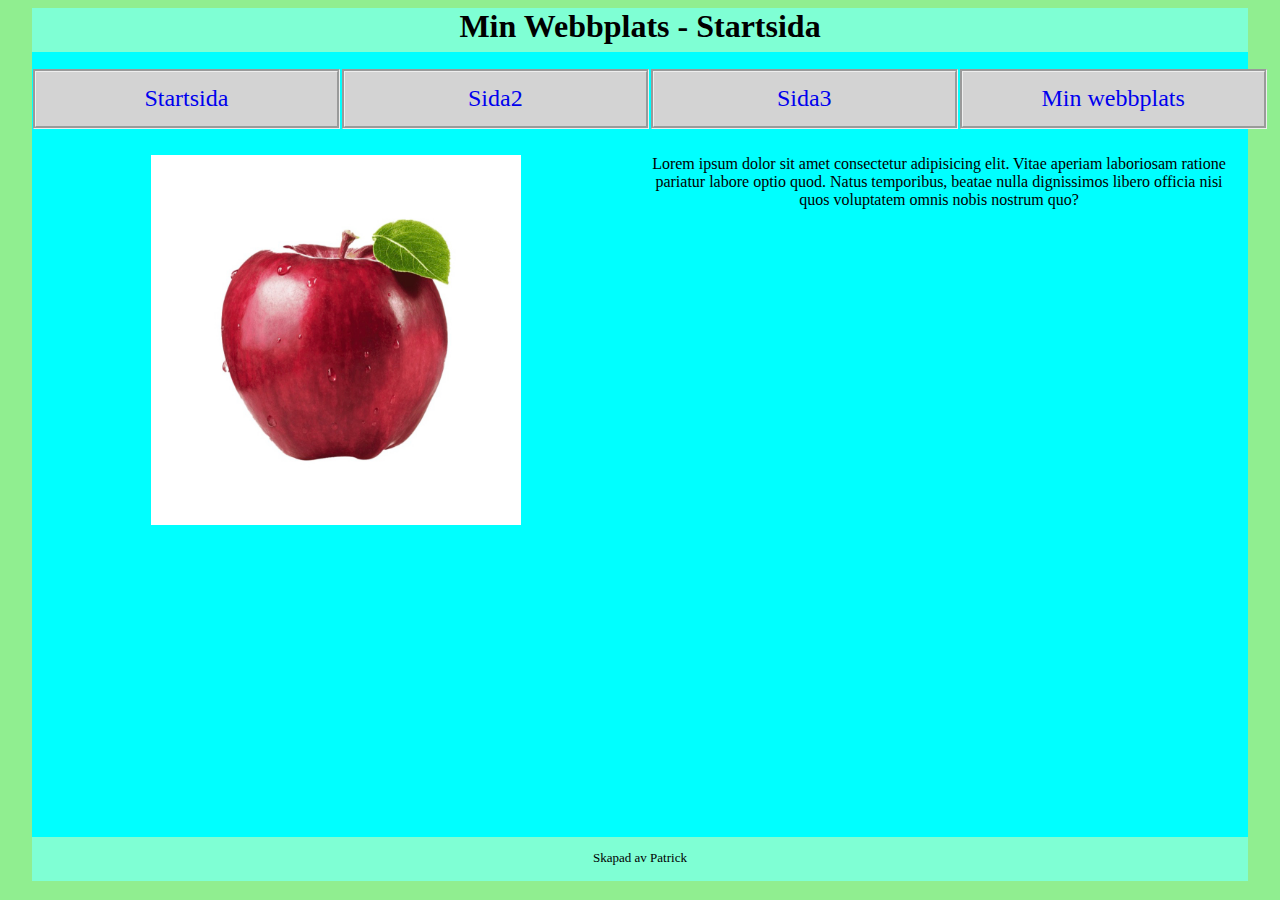
<file: Alla uppgifter/Responsiv/index.html>
<!DOCTYPE html>
<html lang="sv">
<head>
    <meta charset="UTF-8">
    <meta http-equiv="X-UA-Compatible" content="IE=edge">
    <meta name="viewport" content="width=device-width, initial-scale=1.0">
    <link rel="stylesheet" href="style.css">
    <title>Responsiva webbplats</title>
</head>

<body>
    <div class="wrapper">
        <header>
            <h1>Min Webbplats - Startsida</h1>
        </header>
        <nav>
            <ul>
                <li><a href="index.html">Startsida</a></li>
                <li><a href="sida2.html">Sida2</a></li>
                <li><a href="sida3.html">Sida3</a></li>
                <li><a href="../Min/Index.html">Min webbplats</a></li>
            </ul>
        </nav>

        <main>
            <section>
                <figure>
                    <img src="../bilder/äpple.jpg" alt="äpple">
                </figure>
            </section>
        </main>
        <aside>
            <section>
                <article>
                    <p>Lorem ipsum dolor sit amet consectetur adipisicing elit. Vitae aperiam 
                        laboriosam ratione pariatur labore optio quod. Natus temporibus, beatae nulla 
                         dignissimos libero officia nisi quos voluptatem omnis nobis nostrum quo?</p>
                </article>
            </section>
        </aside>

        <footer>
            <p>Skapad av Patrick</p>
        </footer>
    </div>
    
</body>
</html>
</file>
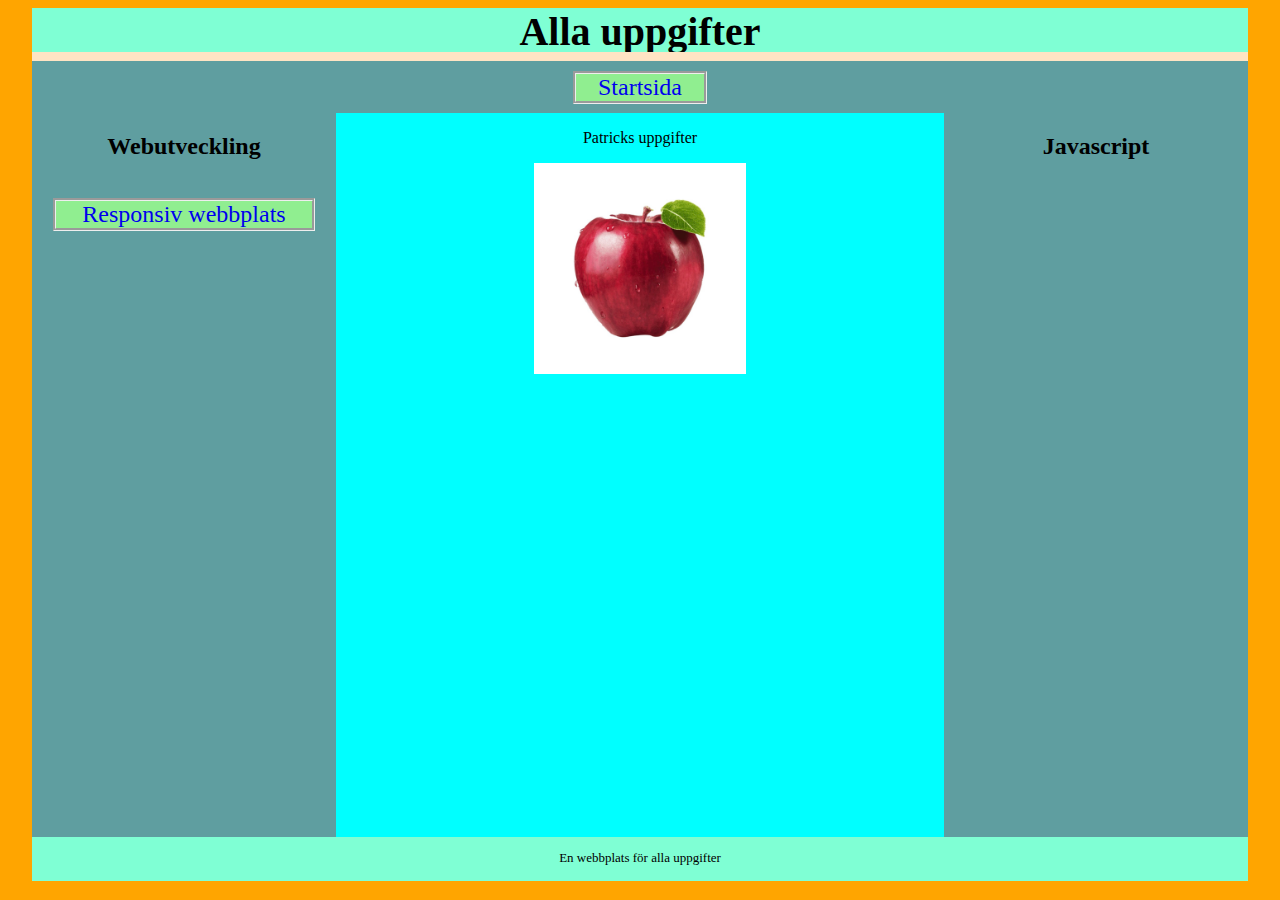
<file: Alla uppgifter/Alla_uppgifter.html>
<!DOCTYPE html>
<html lang = "sv">
  <head>
    <meta charset="utf-8">
    <meta name="viewport" content="width=device-width, initial-scale=1">
    <title>Alla uppgifter</title>
    <link rel="stylesheet" href="Min/stylee.css">
  </head>

  <body id="uppgifter">
    <div class="wrapper">
      <header>
          <h1>Alla uppgifter</h1>
      </header>

      <nav>
        <ul>
            <li><a href="Min/Index.html">Startsida</a></li>
        </ul>
      </nav>

      <aside>
        <h2>Webutveckling</h2>
        <nav>
          <ul>
              <li><a href="Responsiv/index.html">Responsiv webbplats</a></li>
          </ul>
        </nav>
      </aside>
      
      <main>
        <section>
          <article>
            <p>Patricks uppgifter</p>
          </article>
          <figure>
            <img src="bilder/äpple.jpg" alt="äpple">
          </figure>
        </section>
      </main>
  
    <aside>
      <h2>Javascript</h2>
      <nav>
        <ul>
        </ul>
      </nav>
    </aside>
  

      <footer>
          <p>En webbplats för alla uppgifter</p>
      </footer>
    </div>
  </body>
</html>
</file>
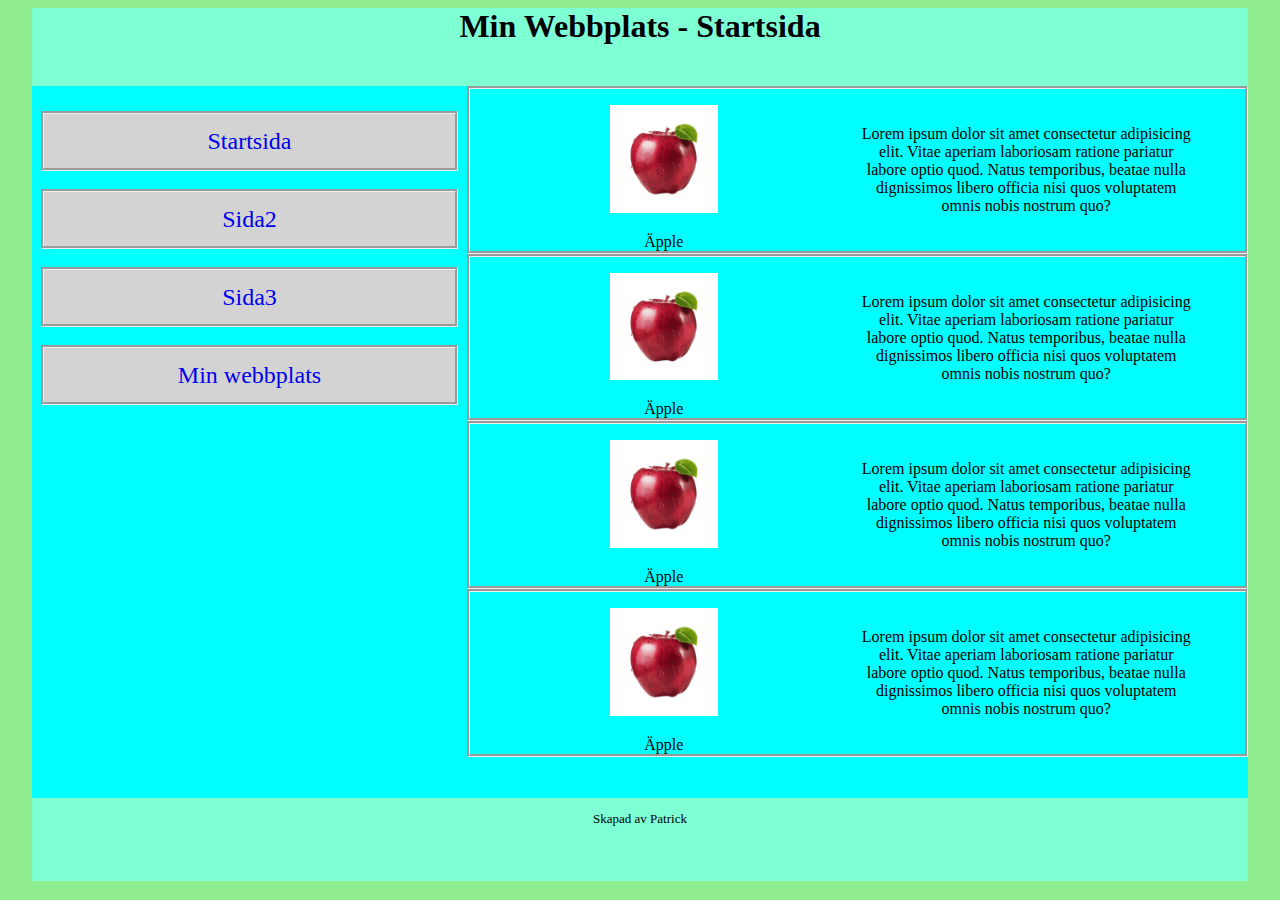
<file: Alla uppgifter/Responsiv/sida2.html>
<!DOCTYPE html>
<html lang="sv">
<head>
    <meta charset="UTF-8">
    <meta http-equiv="X-UA-Compatible" content="IE=edge">
    <meta name="viewport" content="width=device-width, initial-scale=1.0">
    <link rel="stylesheet" href="style.css">
    <script type="text/javascript" src="script.js" defer></script>
    <title>Responsiva webbplats</title>
</head>

<body id="sida2">
    <div class="wrapper">
        <header>
            <h1>Min Webbplats - Startsida</h1>
        </header>
        <nav>
            <ul>
                <li><a href="index.html">Startsida</a></li>
                <li><a href="sida2.html">Sida2</a></li>
                <li><a href="sida3.html">Sida3</a></li>
                <li><a href="../Min/Index.html">Min webbplats</a></li>
            </ul>
        </nav>

        <main id="article1">
            
        </main>

        <footer>
            <p>Skapad av Patrick</p>
        </footer>
    </div>
    
</body>
</html>
</file>
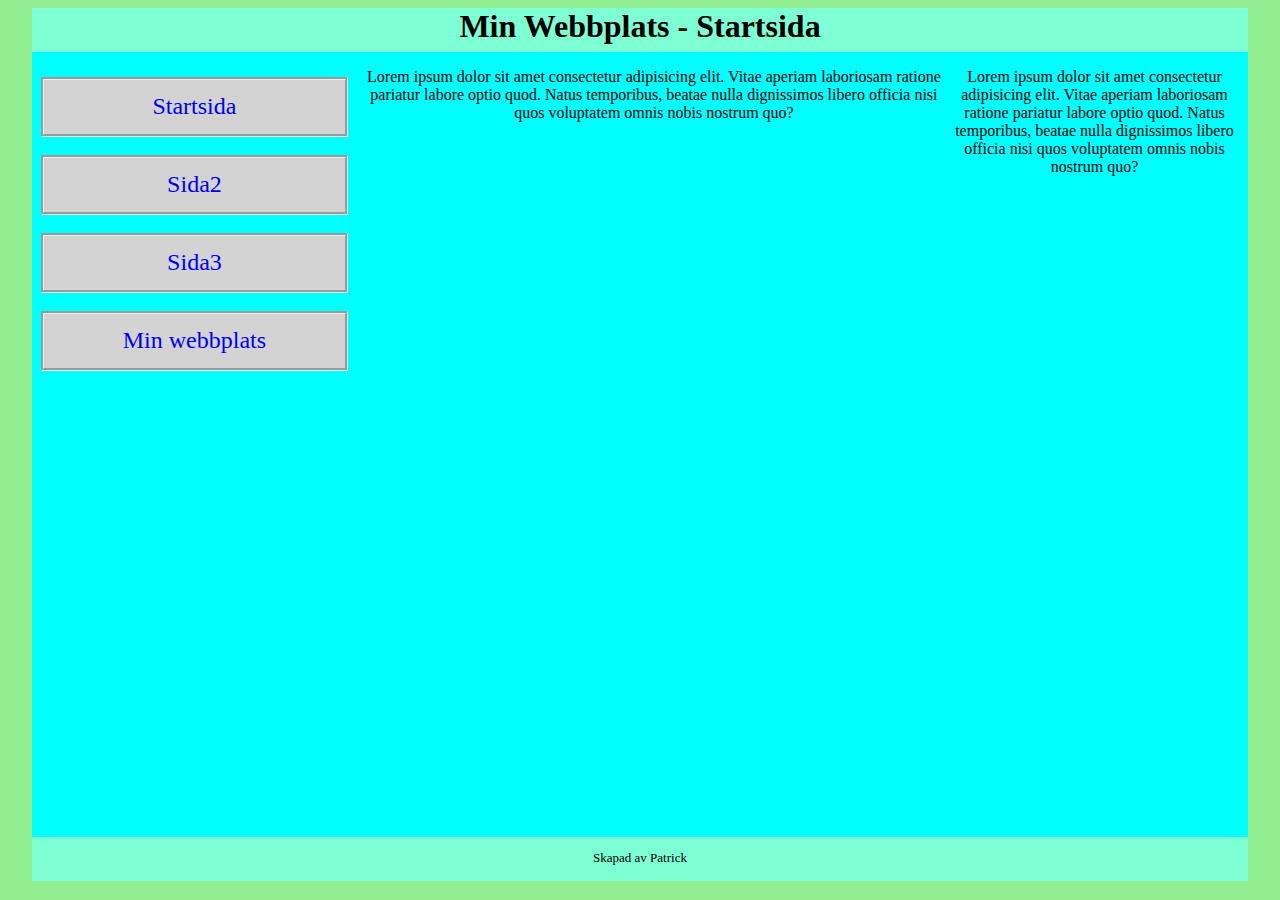
<file: Alla uppgifter/Responsiv/sida3.html>
<!DOCTYPE html>
<html lang="sv">
<head>
    <meta charset="UTF-8">
    <meta http-equiv="X-UA-Compatible" content="IE=edge">
    <meta name="viewport" content="width=device-width, initial-scale=1.0">
    <link rel="stylesheet" href="style.css">
    <title>Responsiva webbplats</title>
</head>

<body id="sida3">
    <div class="wrapper">
        <header>
            <h1>Min Webbplats - Startsida</h1>
        </header>
        <nav>
            <ul>
                <li><a href="index.html">Startsida</a></li>
                <li><a href="sida2.html">Sida2</a></li>
                <li><a href="sida3.html">Sida3</a></li>
                <li><a href="../Min/Index.html">Min webbplats</a></li>
            </ul>
        </nav>

        <main>
            <section>
                <article>
                    <p>Lorem ipsum dolor sit amet consectetur adipisicing elit. Vitae aperiam 
                        laboriosam ratione pariatur labore optio quod. Natus temporibus, beatae nulla 
                         dignissimos libero officia nisi quos voluptatem omnis nobis nostrum quo?</p>
                </article>
            </section>
        </main>
        <aside>
            <section>
                <article>
                    <p>Lorem ipsum dolor sit amet consectetur adipisicing elit. Vitae aperiam 
                        laboriosam ratione pariatur labore optio quod. Natus temporibus, beatae nulla 
                         dignissimos libero officia nisi quos voluptatem omnis nobis nostrum quo?</p>
                </article>
            </section>
        </aside>

        <footer>
            <p>Skapad av Patrick</p>
        </footer>
    </div>
    
</body>
</html>
</file>
<file: Alla uppgifter/Responsiv/style.css>
body {
  background-color: lightgreen;
}

.wrapper {
  background-color: aqua;
  width: 95vw;
  height: 97vh;
  margin: auto;
  display: -ms-grid;
  display: grid;
  -ms-grid-columns: auto;
      grid-template-columns: auto;
  -ms-grid-rows: auto auto  auto auto auto;
      grid-template-rows: auto auto  auto auto auto;
      grid-template-areas: "header" "nav" "main" "aside" "footer";
}

header {
  -ms-grid-row: 1;
  -ms-grid-column: 1;
  grid-area: header;
  background-color: aquamarine;
}

header h1 {
  font-size: 2em;
  text-align: center;
  margin: auto;
}

nav {
  -ms-grid-row: 2;
  -ms-grid-column: 1;
  grid-area: nav;
}

nav ul {
  padding: 0;
  display: -ms-grid;
  display: grid;
  -ms-grid-rows: 1fr 1fr 1fr 1fr;
      grid-template-rows: 1fr 1fr 1fr 1fr;
}

nav ul li {
  text-align: center;
  list-style-type: none;
  padding: 1px;
}

nav ul li a {
  background-color: lightgray;
  display: inline-block;
  border-style: groove;
  list-style-type: none;
  text-decoration: none;
  min-width: 90vw;
  font-size: 1.5em;
}

a:hover {
  background-color: black;
  color: red;
}

main {
  -ms-grid-row: 3;
  -ms-grid-column: 1;
  grid-area: main;
  text-align: center;
}

main img {
  width: 70%;
}

aside {
  text-align: center;
  margin-right: 10px;
}

footer {
  -ms-grid-row: 5;
  -ms-grid-column: 1;
  grid-area: footer;
  background-color: aquamarine;
}

footer p {
  font-size: small;
  text-align: center;
}

#sida2 .wrapper {
  height: 180vh;
}

#sida2 section {
  display: -ms-grid;
  display: grid;
  -ms-grid-columns: 1fr 1fr;
      grid-template-columns: 1fr 1fr;
  -ms-grid-rows: auto auto;
      grid-template-rows: auto auto;
      grid-template-areas: "figure figcaption" "article article";
  text-align: center;
}

#sida2 section figcaption {
  -ms-grid-row: 1;
  -ms-grid-column: 2;
  grid-area: figcaption;
  margin-top: 50px;
}

#sida2 section article {
  -ms-grid-row: 2;
  -ms-grid-column: 1;
  -ms-grid-column-span: 2;
  grid-area: article;
}

#sida2 section img {
  width: 100%;
}

@media (min-width: 768px) {
  .wrapper {
    -ms-grid-columns: 1fr 1fr;
        grid-template-columns: 1fr 1fr;
    -ms-grid-rows: 5% 10% auto 5%;
        grid-template-rows: 5% 10% auto 5%;
        grid-template-areas: "header header" "nav nav" "main aside" "footer footer";
  }
  nav {
    -ms-grid-row: 2;
    -ms-grid-column: 1;
    grid-area: nav;
    max-height: 8.5vh;
  }
  nav ul {
    -ms-grid-rows: 1fr;
        grid-template-rows: 1fr;
    -ms-grid-columns: 1fr 1fr 1fr 1fr;
        grid-template-columns: 1fr 1fr 1fr 1fr;
  }
  nav ul li {
    text-align: center;
    list-style-type: none;
  }
  nav ul li a {
    display: inline-block;
    border-style: groove;
    list-style-type: none;
    text-decoration: none;
    padding: 1.5vh;
    min-width: 21.4vw;
    font-size: 1.5em;
  }
  #sida2 .wrapper {
    height: 97vh;
    -ms-grid-columns: 1fr 2fr;
        grid-template-columns: 1fr 2fr;
    -ms-grid-rows: auto auto auto;
        grid-template-rows: auto auto auto;
        grid-template-areas: "header header" "nav main" "footer footer";
  }
  #sida2 nav {
    -ms-grid-row: 2;
    -ms-grid-column: 1;
    grid-area: nav;
    max-height: 7.5vh;
  }
  #sida2 nav ul {
    -ms-grid-rows: 1fr;
        grid-template-rows: 1fr;
    -ms-grid-columns: auto;
        grid-template-columns: auto;
  }
  #sida2 nav ul li {
    text-align: center;
    list-style-type: none;
    padding: 1vh;
  }
  #sida2 nav ul li a {
    display: inline-block;
    border-style: groove;
    list-style-type: none;
    text-decoration: none;
    padding: 1.5vh;
    min-width: 30vw;
  }
  #sida2 section {
    border-style: groove;
    display: -ms-grid;
    display: grid;
    -ms-grid-columns: 1fr 1fr;
        grid-template-columns: 1fr 1fr;
    -ms-grid-rows: auto auto;
        grid-template-rows: auto auto;
        grid-template-areas: "figure article" "figcaption article";
    text-align: center;
  }
  #sida2 section figcaption {
    -ms-grid-row: 2;
    -ms-grid-column: 1;
    grid-area: figcaption;
    margin-top: 0px;
  }
  #sida2 section article {
    margin-right: 50px;
    -ms-flex-item-align: center;
        -ms-grid-row-align: center;
        align-self: center;
  }
  #sida2 section img {
    width: 35%;
  }
  #sida3 .wrapper {
    -ms-grid-columns: 1fr 2fr 1fr;
        grid-template-columns: 1fr 2fr 1fr;
    -ms-grid-rows: 5% auto 5%;
        grid-template-rows: 5% auto 5%;
        grid-template-areas: "header header header" "nav main aside" "footer footer footer";
  }
  #sida3 nav ul {
    -ms-grid-rows: 1fr 1fr 1fr;
        grid-template-rows: 1fr 1fr 1fr;
    -ms-grid-columns: auto;
        grid-template-columns: auto;
  }
  #sida3 nav ul li {
    padding: 1vh;
  }
}
/*# sourceMappingURL=style.css.map */
</file>
<file: Alla uppgifter/Min/stylee.css>
body {
  background-color: orange;
}

.wrapper {
  background-color: aqua;
  width: 95vw;
  height: 97vh;
  margin: auto;
  display: -ms-grid;
  display: grid;
  -ms-grid-columns: auto;
      grid-template-columns: auto;
  -ms-grid-rows: 10% auto auto auto auto auto;
      grid-template-rows: 10% auto auto auto auto auto;
      grid-template-areas: "header" "nav" "aside1" "main" "aside2" "footer";
}

header {
  -ms-grid-row: 1;
  -ms-grid-column: 1;
  grid-area: header;
  background-color: aquamarine;
}

header h1 {
  font-size: 1.5em;
  text-align: center;
}

nav {
  -ms-grid-row: 2;
  -ms-grid-column: 1;
  grid-area: nav;
  background-color: bisque;
}

nav ul {
  padding: 0;
  display: -ms-grid;
  display: grid;
  -ms-grid-rows: 1fr 1fr 1fr;
      grid-template-rows: 1fr 1fr 1fr;
}

nav ul li {
  text-align: center;
  list-style-type: none;
  padding: 1px;
}

nav ul li a {
  display: inline-block;
  border-style: groove;
  list-style-type: none;
  font-size: 1em;
  min-width: 40vw;
  background-color: lightgreen;
}

main {
  -ms-grid-row: 4;
  -ms-grid-column: 1;
  grid-area: main;
  background-color: aqua;
  text-align: center;
}

main img {
  width: 40%;
  display: block;
  margin-left: auto;
  margin-right: auto;
}

aside {
  -ms-grid-row: 5;
  -ms-grid-column: 1;
  grid-area: aside2;
  background-color: cadetblue;
}

aside img {
  width: 40%;
  display: block;
  margin-left: auto;
  margin-right: auto;
}

aside h2 {
  text-align: center;
}

aside:first-of-type {
  -ms-grid-row: 3;
  -ms-grid-column: 1;
  grid-area: aside1;
}

footer {
  -ms-grid-row: 6;
  -ms-grid-column: 1;
  grid-area: footer;
  background-color: aquamarine;
}

footer p {
  font-size: small;
  text-align: center;
}

#uppgifter .wrapper {
  background-color: aqua;
  width: 95vw;
  height: 97vh;
  margin: auto;
  display: -ms-grid;
  display: grid;
  -ms-grid-columns: auto;
      grid-template-columns: auto;
  -ms-grid-rows: auto 10% auto auto auto auto;
      grid-template-rows: auto 10% auto auto auto auto;
      grid-template-areas: "header" "nav" "aside1" "main" "aside2" "footer";
}

#uppgifter aside h2 {
  text-align: center;
}

#uppgifter aside nav {
  -ms-grid-row: 2;
  -ms-grid-column: 1;
  grid-area: nav;
}

#uppgifter aside nav ul {
  -ms-grid-rows: 1fr;
      grid-template-rows: 1fr;
  -ms-grid-columns: auto;
      grid-template-columns: auto;
}

#uppgifter aside nav ul li {
  text-align: center;
  list-style-type: none;
  padding: 1vh;
  background-color: cadetblue;
}

#uppgifter aside nav ul li a {
  display: inline-block;
  border-style: groove;
  list-style-type: none;
  min-width: 50vw;
  background-color: lightgreen;
}

@media (min-width: 768px) {
  .wrapper {
    height: 97vh;
    -ms-grid-columns: 1fr 1fr 1fr 1fr;
        grid-template-columns: 1fr 1fr 1fr 1fr;
    -ms-grid-rows: 5% 5% auto 5%;
        grid-template-rows: 5% 5% auto 5%;
        grid-template-areas: "header header header header" "nav nav nav nav" "aside1 main main aside2" "footer footer footer footer";
  }
  nav ul {
    -ms-grid-rows: auto;
        grid-template-rows: auto;
    -ms-grid-columns: 1fr 1fr 1fr;
        grid-template-columns: 1fr 1fr 1fr;
    margin-top: 1vh;
  }
  nav ul li {
    text-align: center;
    list-style-type: none;
  }
  nav ul li a {
    display: inline-block;
    border-style: groove;
    list-style-type: none;
    font-size: 1.5em;
    min-width: 31vw;
    background-color: lightgreen;
  }
  img {
    width: 40%;
  }
  header h1 {
    margin-top: auto;
    font-size: 2.5em;
    text-align: center;
  }
  #uppgifter .wrapper {
    height: 97vh;
    -ms-grid-columns: 1fr 1fr 1fr 1fr;
        grid-template-columns: 1fr 1fr 1fr 1fr;
    -ms-grid-rows: 5% 7% auto 5%;
        grid-template-rows: 5% 7% auto 5%;
        grid-template-areas: "header header header header" "nav nav nav nav" "aside1 main main aside2" "footer footer footer footer";
  }
  #uppgifter nav {
    -ms-grid-row: 2;
    -ms-grid-column: 1;
    -ms-grid-column-span: 4;
    grid-area: nav;
  }
  #uppgifter nav ul {
    -ms-grid-rows: 1fr;
        grid-template-rows: 1fr;
    -ms-grid-columns: auto;
        grid-template-columns: auto;
    background: cadetblue;
  }
  #uppgifter nav ul li {
    margin-top: 1vh;
    text-align: center;
    list-style-type: none;
    padding-bottom: 1vh;
  }
  #uppgifter nav ul li a {
    list-style-type: none;
    text-decoration: none;
    font-size: 1.5em;
    min-width: 10vw;
  }
  #uppgifter aside h2 {
    text-align: center;
  }
  #uppgifter aside nav {
    -ms-grid-row: 2;
    -ms-grid-column: 1;
    -ms-grid-column-span: 4;
    grid-area: nav;
  }
  #uppgifter aside nav ul {
    -ms-grid-rows: 1fr;
        grid-template-rows: 1fr;
    -ms-grid-columns: auto;
        grid-template-columns: auto;
  }
  #uppgifter aside nav ul li {
    text-align: center;
    list-style-type: none;
  }
  #uppgifter aside nav ul li a {
    display: inline-block;
    border-style: groove;
    list-style-type: none;
    font-size: 1.5em;
    min-width: 20vw;
    background-color: lightgreen;
  }
}
/*# sourceMappingURL=Stylee.css.map */
</file>
